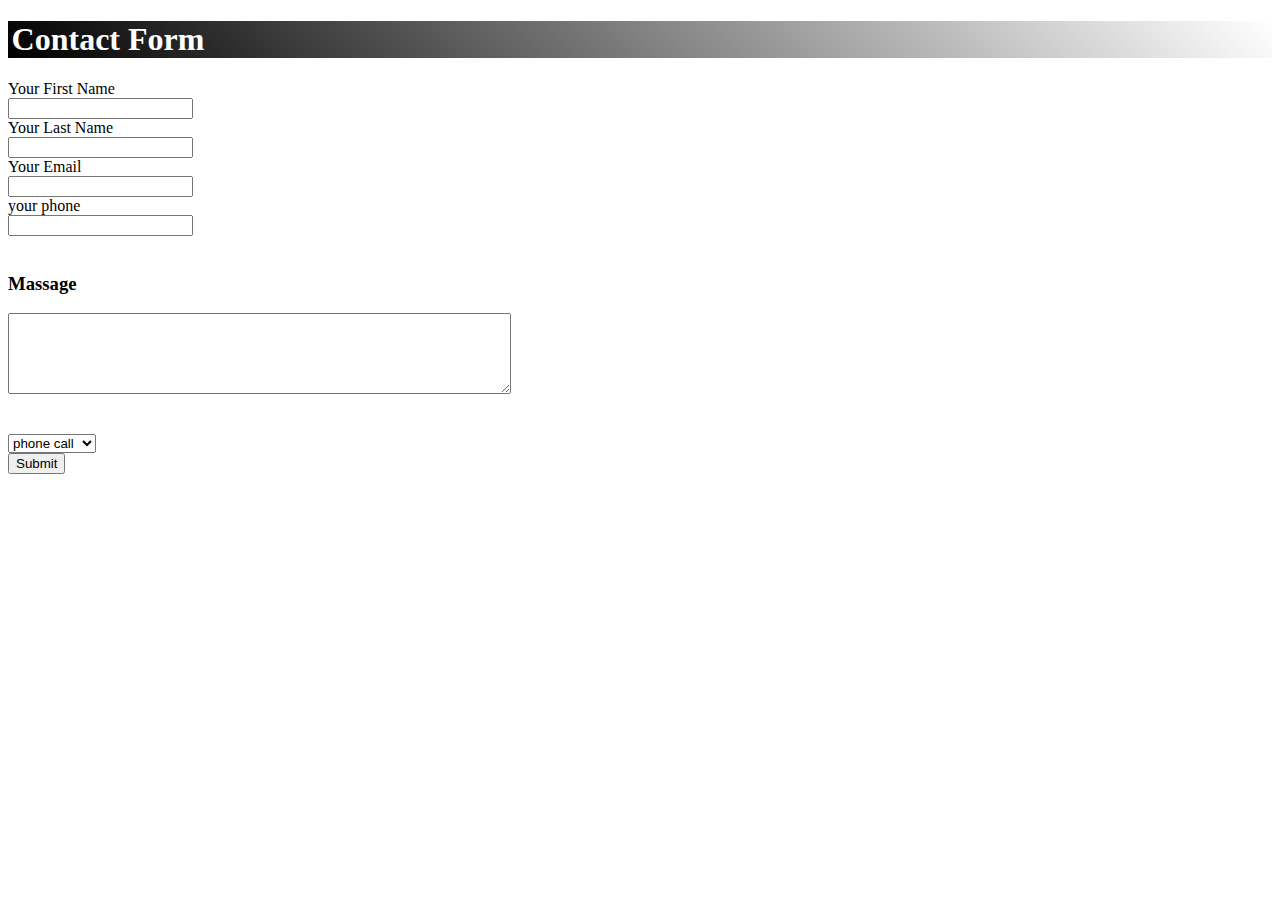
<file: Form.html>
<!DOCTYPE html>
<html lang="en">
<head>
    <meta charset="UTF-8">
    <meta http-equiv="X-UA-Compatible" content="IE=edge">
    <meta name="viewport" content="width=device-width, initial-scale=1.0">
    <title>Document</title>
    <link rel="stylesheet" type="text/css" href="css/Shaqstyle.css" />
</head>
<body>
    <div id="linear-gradient">
<h1>Contact Form</h1>
</div>
    <form action="contact.html" method="post">
        <label for="F_name">Your First Name</label><br>
        <input type="text" name="F_name">
    </form>

    <form>
        <label for="L_name">Your Last Name</label><br>
        <input type="text" name="L_name">
    </form>

    <form>
        <label for="email">Your Email</label><br>
        <input type="email" name="email">
    </form>

    <form>
        <label for="text">your phone</label><br>
        <input type="Phone" name="email">
    </form>
<Br>
    <h3>Massage</h3>
    <textarea name="message"rows="5" cols="60" maxlength="2000"></textarea><br><br>
 <br>


 <select name="reply" required>
    <option value="" selected>...</option>
    <option value="name" selected>First Name</option>
    <option value="name" selected>Last Name</option>
    <option value="Email">Email</option>
    <option value="Phone" selected> phone call </option> </select>
 
<br>

<input type="submit" value="Submit">
</body>
</html>
</file>
<file: css/Shaqstyle.css>
/*shaq.html site*/

     .header {
      background-color: red;
      padding: 20px;
      text-align: center;
      color: white;
    }

    .title {
      font-size: grem;
    }

    

    #linear-gradient {
      width: 100%;
      height: 150;
      background-color: black;
      background-image: linear-gradient( 45deg, black, white);
    }

    #linnear-gradient p{
      text-align: center; vertical-align: middle;
      line-height: 150px;
      color: wheat;
    }

    #palette{
      width: 40px;
      height: 40px;
      padding: 0;
      border: none;
      background: url()
    }

    #myimage{
      width: 320px;
      height: 240px;
    }

    #myimage:hover { 
      width: 640px;
      height: 480px;
      transition: width 2s, height 2s;
      transition-timing-function: linear;
    }

    p.first {
      
      font-size: 14px;
      color: black;
    }

    p.second {
      
      font-size: 14px;
      color: black;
    }
    p.third {
      
      font-size: 14px;
      color: black;
    
    }
    body {
      background-color: white;
    }

    img.image{width: auto;
      min-width: 320px;
      max-width: 400px;
      float: left; 
      padding: 10px;;
      margin: 10px;
      border: 1px;
      border-style: solid;
     
    }
  h1{
    color: white;
    width: 200px;
    text-align: center;
  }
  
  /*resume.html*/
h1.name{ 
  color: white; 
  
  
}
img.name{
  width: 250px;
 
  padding-left: -40px;   
}

/*artice*/
article::first-line{
  font-style:italic;
}
/*link*/
a:link {
color: green;
}


a:visited {
color: white;
}


a:hover {
color: red;
}


a:active {
color: yellow;
} 

article p{
font-weight: bold; 
}
/*big screen*/
@media only screen and  
    (max-width: 1000px) {
        body{
            background-color: white;
            font-size: 12px;
        }
    }

    /*navigtion*/
ul {
  list-style-type: none;
  margin: 0;
  padding: 0;
  overflow: hidden;
  background-color: white;
}

li {
  float: left;
  border-right:1px solid #bbb;
}

li:last-child {
  border-right: none;
}

li a {
  display: block;
  color: white;
  text-align: center;
  padding: 14px 16px;
  text-decoration: none;
}

li a:hover:not(.active) {
  background-color: #111;
}

/*.active {
  background-color: #04AA6D;
}*/

.row{
  padding-top:20px;
} 
/*
</file>
